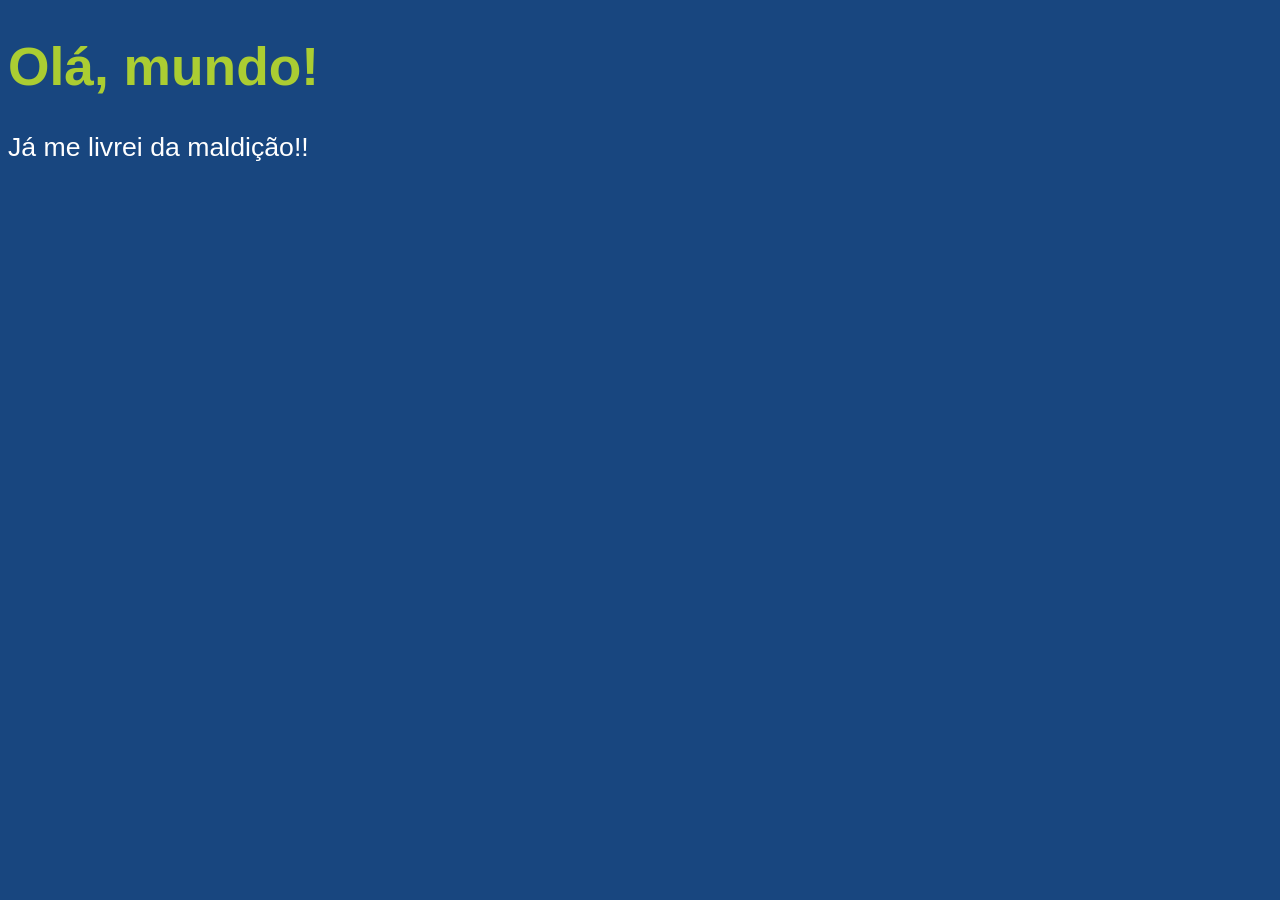
<file: aula04/ex001.html>
<!DOCTYPE html>
<html lang="pt-br">
<head>
    <meta charset="UTF-8">
    <meta name="viewport" content="width=device-width, initial-scale=1.0">
    <title>Meu primeiro programa ...</title>
    <style>
        body {
            background-color: rgb(24, 70, 127);
            color: white;
            font: normal 20pt Arial;
        }
        h1 {
            color: rgb(171, 205, 50);
        }
    </style>
</head>
<body>
    <h1>Olá, mundo!</h1>
    <p>Já me livrei da maldição!!</p>

    <script>
        /*
        window.alert("Minha primeira mensagem!")
        window.confirm("Está gostando de Javascript?")
        window.prompt("Qual é o seu nome?")
        */
    </script>
</body>
</html>
</file>
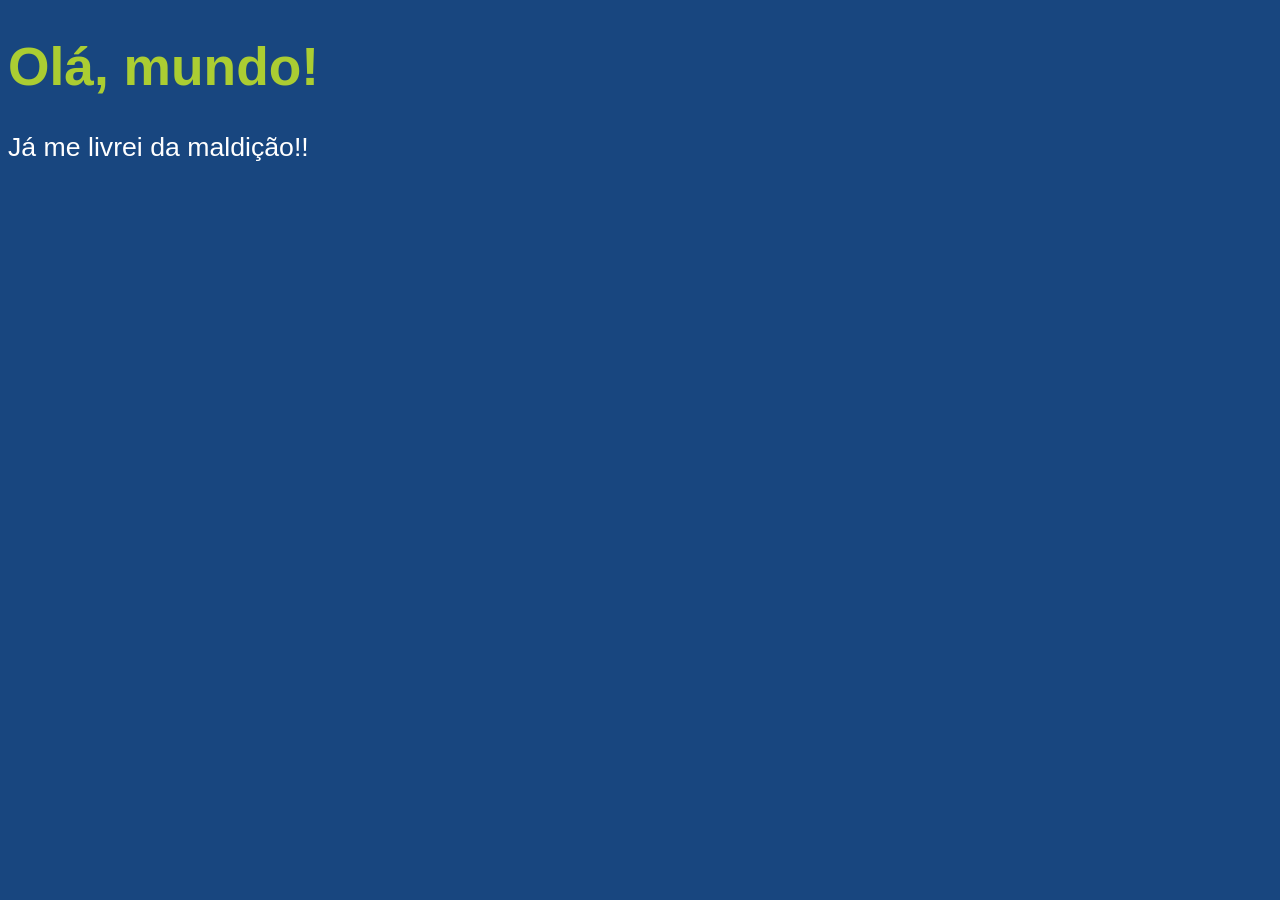
<file: aula06/ex002.html>
<!DOCTYPE html>
<html lang="pt-br">
<head>
    <meta charset="UTF-8">
    <meta name="viewport" content="width=device-width, initial-scale=1.0">
    <title>Meu primeiro programa ...</title>
    <style>
        body {
            background-color: rgb(24, 70, 127);
            color: white;
            font: normal 20pt Arial;
        }
        h1 {
            color: rgb(171, 205, 50);
        }
    </style>
</head>
<body>
    <h1>Olá, mundo!</h1>
    <p>Já me livrei da maldição!!</p>

    <script>
        var nome = window.prompt("Qual é o seu nome?")
        window.alert("É um grande prazer em te conhecer, " + nome)
        
    </script>
</body>
</html>
</file>
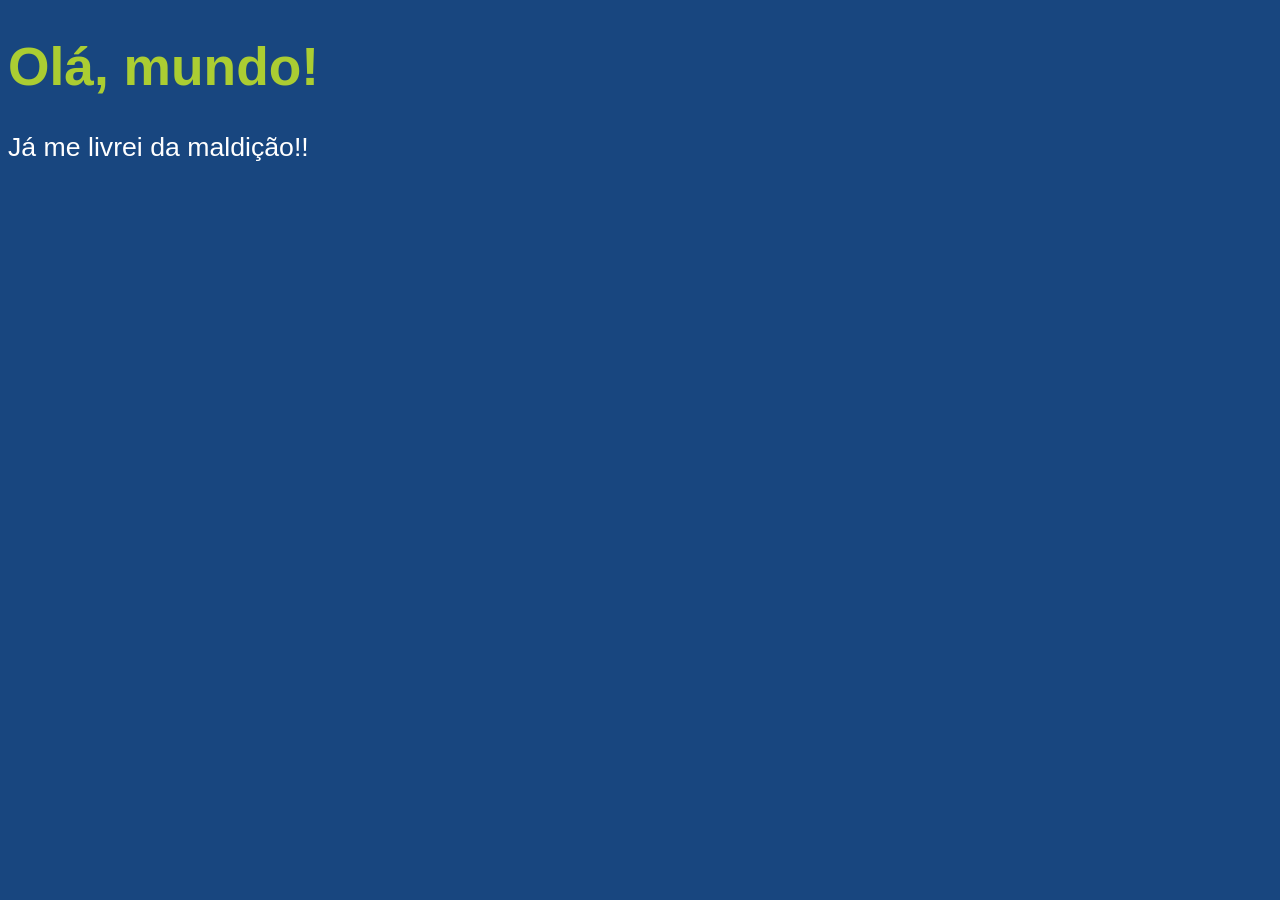
<file: aula06/ex003.html>
<!DOCTYPE html>
<html lang="pt-br">
<head>
    <meta charset="UTF-8">
    <meta name="viewport" content="width=device-width, initial-scale=1.0">
    <title>Meu primeiro programa ...</title>
    <style>
        body {
            background-color: rgb(24, 70, 127);
            color: white;
            font: normal 20pt Arial;
        }
        h1 {
            color: rgb(171, 205, 50);
        }
    </style>
</head>
<body>
    <h1>Olá, mundo!</h1>
    <p>Já me livrei da maldição!!</p>

    <script>
        var n1 = Number(window.prompt("Digite um número: "))
        var n2 = Number(window.prompt("Digite outro número: "))
        var soma = n1 + n2
        window.alert(`A soma entre ${n1} e ${n2} é igual a ${soma}`)
    </script>
</body>
</html>
</file>
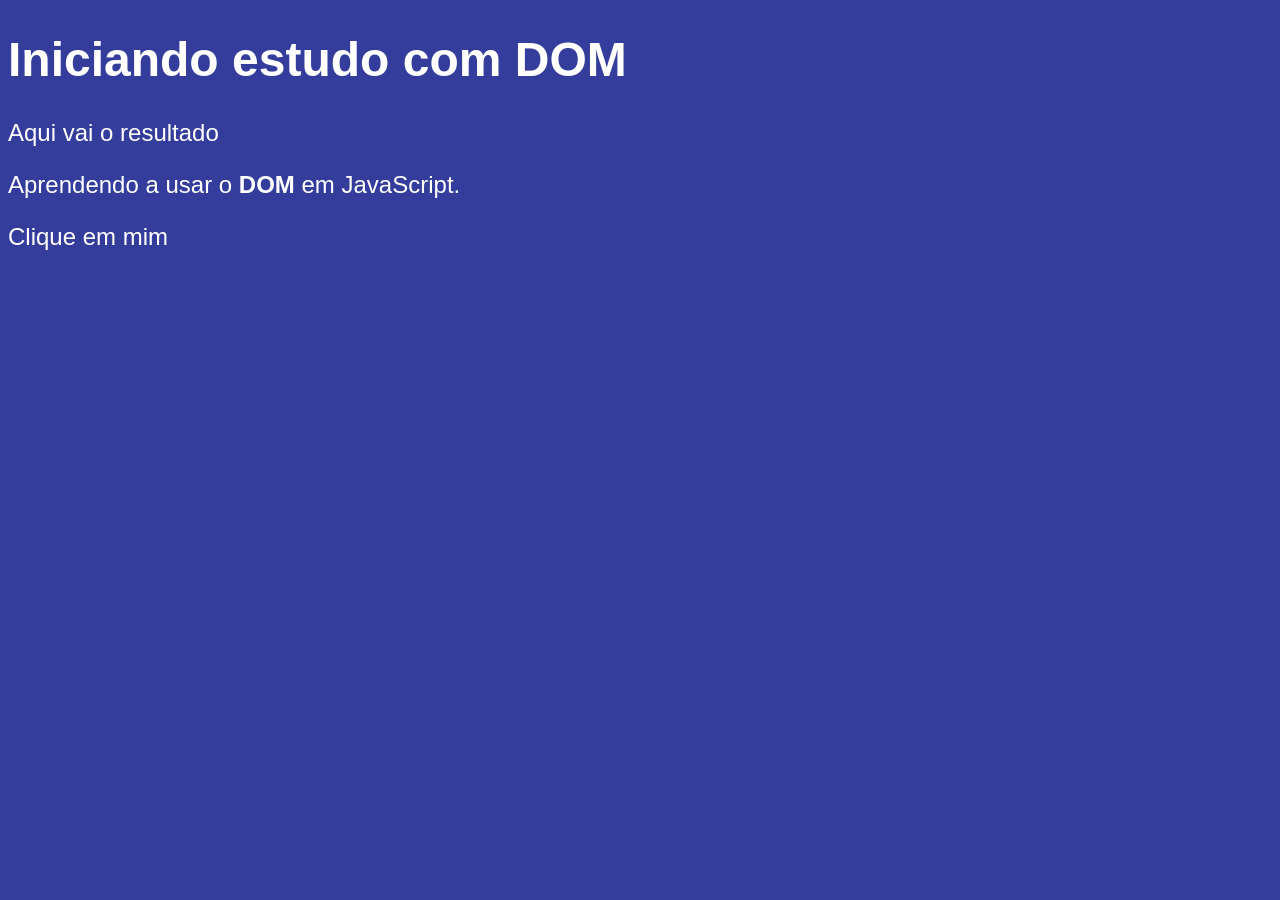
<file: aula09/ex005.html>
<!DOCTYPE html>
<html lang="pt-BR">
<head>
    <meta charset="UTF-8">
    <meta name="viewport" content="width=device-width, initial-scale=1.0">
    <title>Primeiros passos com DOM</title>
    <style>
        body {
            background: rgb(52, 61, 155);
            color: white;
            font: normal 18pt Arial;
        }
    </style>
</head>
<body>
    <h1>Iniciando estudo com DOM</h1>
    <p>Aqui vai o resultado</p>
    <p>Aprendendo a usar o <strong>DOM</strong> em JavaScript.</p>
    <div name="msg">Clique em mim</div>
    <script>
        var corpo = window.document.body
        var p1 = window.document.getElementsByTagName("p")[1]
        /*
        var d = window.document.getElementById("msg")
        d.style.background='green'
        //d.innerText='Estou aguardando ...'
        */

    </script>
</body>
</html>
</file>
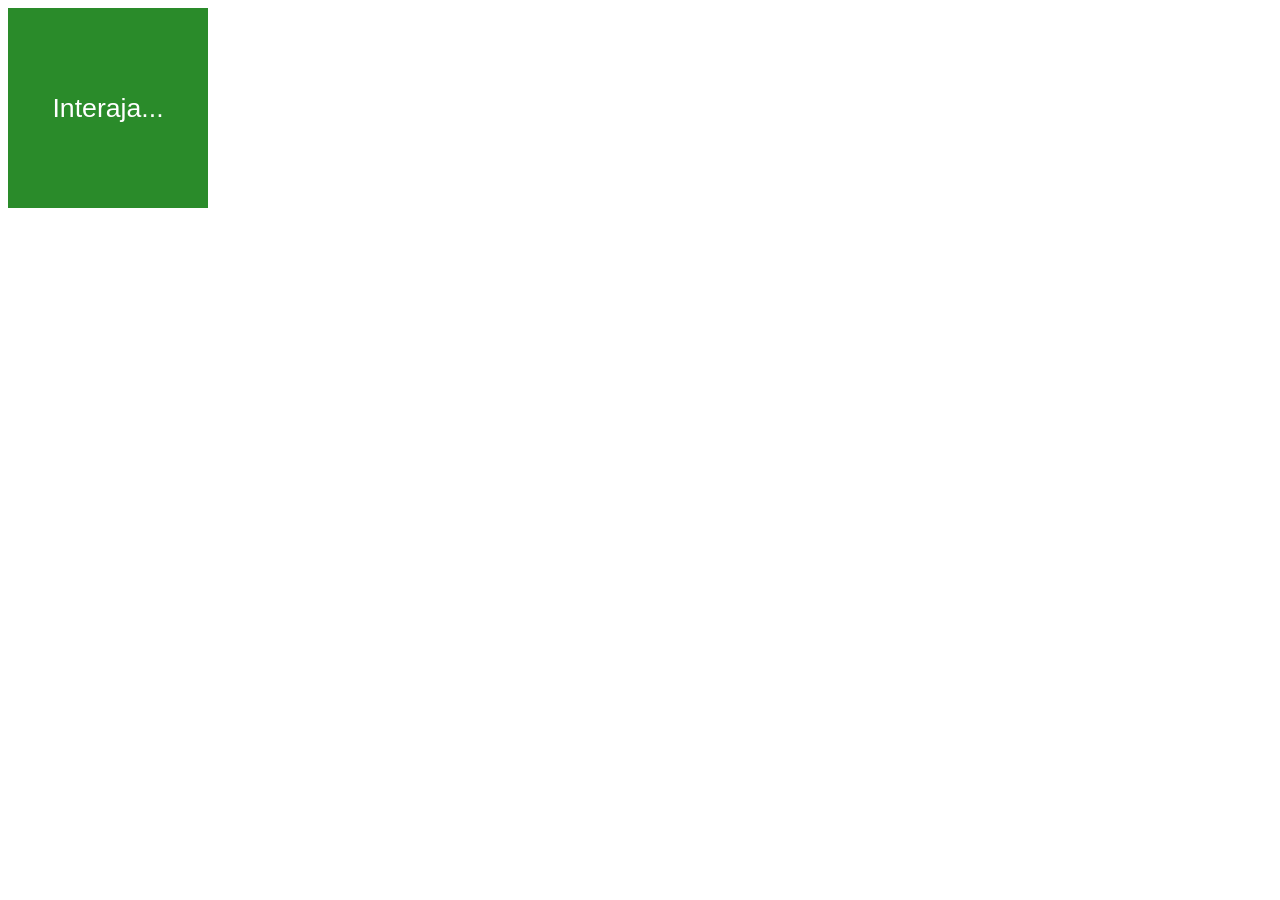
<file: aula10/ex006.html>
<!DOCTYPE html>
<html lang="pt-BR">
<head>
    <meta charset="UTF-8">
    <meta name="viewport" content="width=device-width, initial-scale=1.0">
    <title>Eventos DOM</title>
    <style>
        div#area {
            font: normal 20pt Arial;
            background: rgb(42,139,42);
            color: white;
            width: 200px;
            height: 200px;
            line-height: 200px;
            text-align: center;
        }
    </style>
</head>
<body>
    <div id="area">
        Interaja...
    </div>

    <script>
        var a = window.document.getElementById('area')

        a.addEventListener('click', clicar)
        a.addEventListener('mouseenter', entrar)
        a.addEventListener('mouseout', sair)

        function clicar(){
            a.innerText = 'Clicou!'
            a.style.background = 'red'
        }

        function entrar(){
            a.innerText = 'Entrou!'
        }

        function sair(){
            a.innerText = 'Saiu!'
            a.style.background = 'green'
        }
    </script>
</body>
</html>
</file>
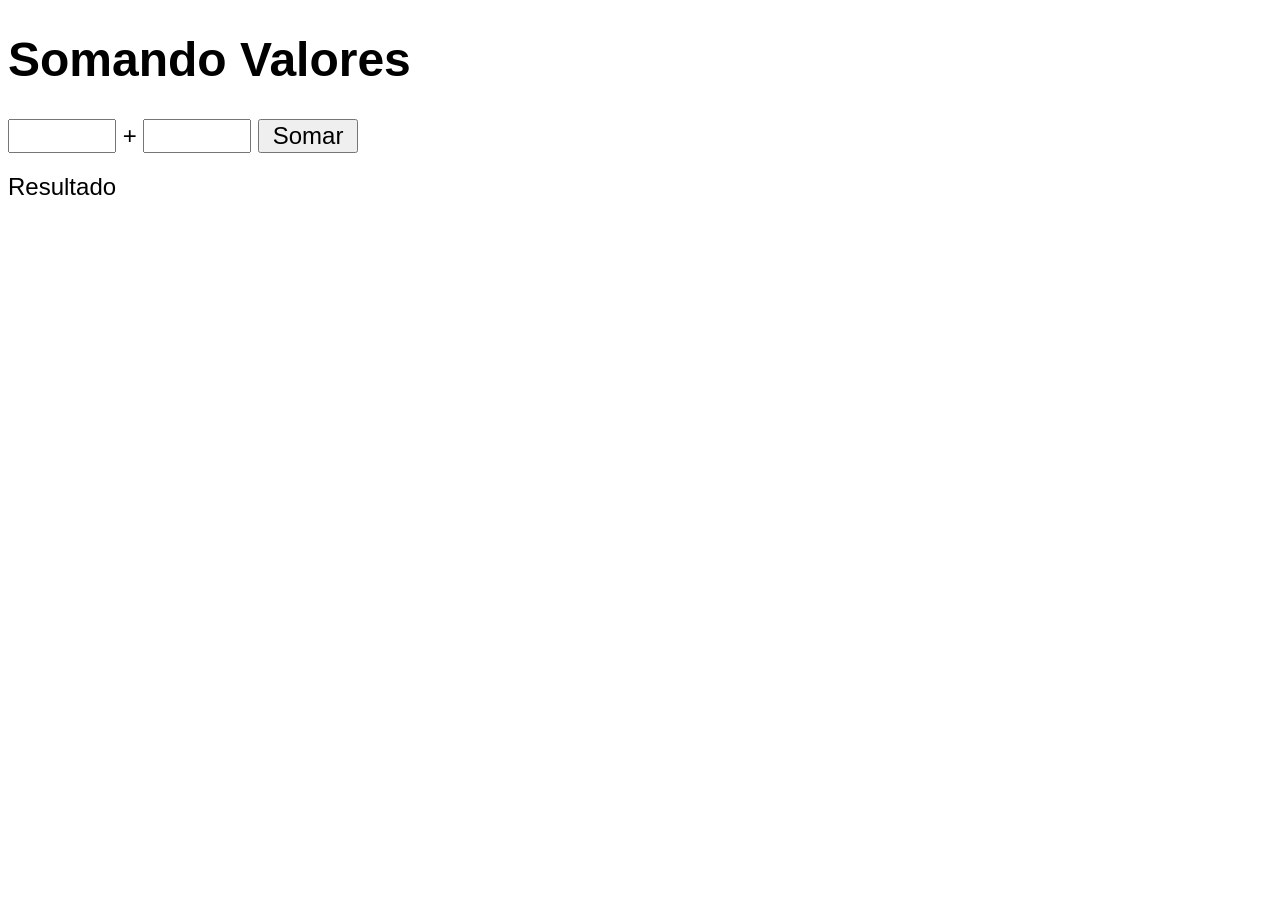
<file: aula10/ex007.html>
<!DOCTYPE html>
<html lang="pt-BR">
<head>
    <meta charset="UTF-8">
    <meta name="viewport" content="width=device-width, initial-scale=1.0">
    <title>Somando Números</title>
    <style>
        body {
            font: normal 18pt Arial;
        }
        input {
            font: normal 18pt Arial;
            width: 100px;
        }
        div#res{
            margin-top: 20px;
        }
    </style>
</head>
<body>
    <h1>Somando Valores</h1>
    <input type="number" name="txtn1" id="txtn1"> +
    <input type="number" name="txtn2" id="txtn2">
    <input type="button" value="Somar" onclick="somar()">
    <div id="res">Resultado</div>

    <script>
        function somar(){
            var tn1 = window.document.getElementById('txtn1')
            var tn2 = window.document.querySelector('input#txtn2')
            var res = window.document.getElementById('res')
            var n1 = Number(tn1.value)
            var n2 = Number(tn2.value)
            var s = n1 + n2
            res.innerHTML = `A soma entre ${n1} e ${n2} é igual a <strong>${s}<strong>`
        }
    </script>
</body>
</html>
</file>
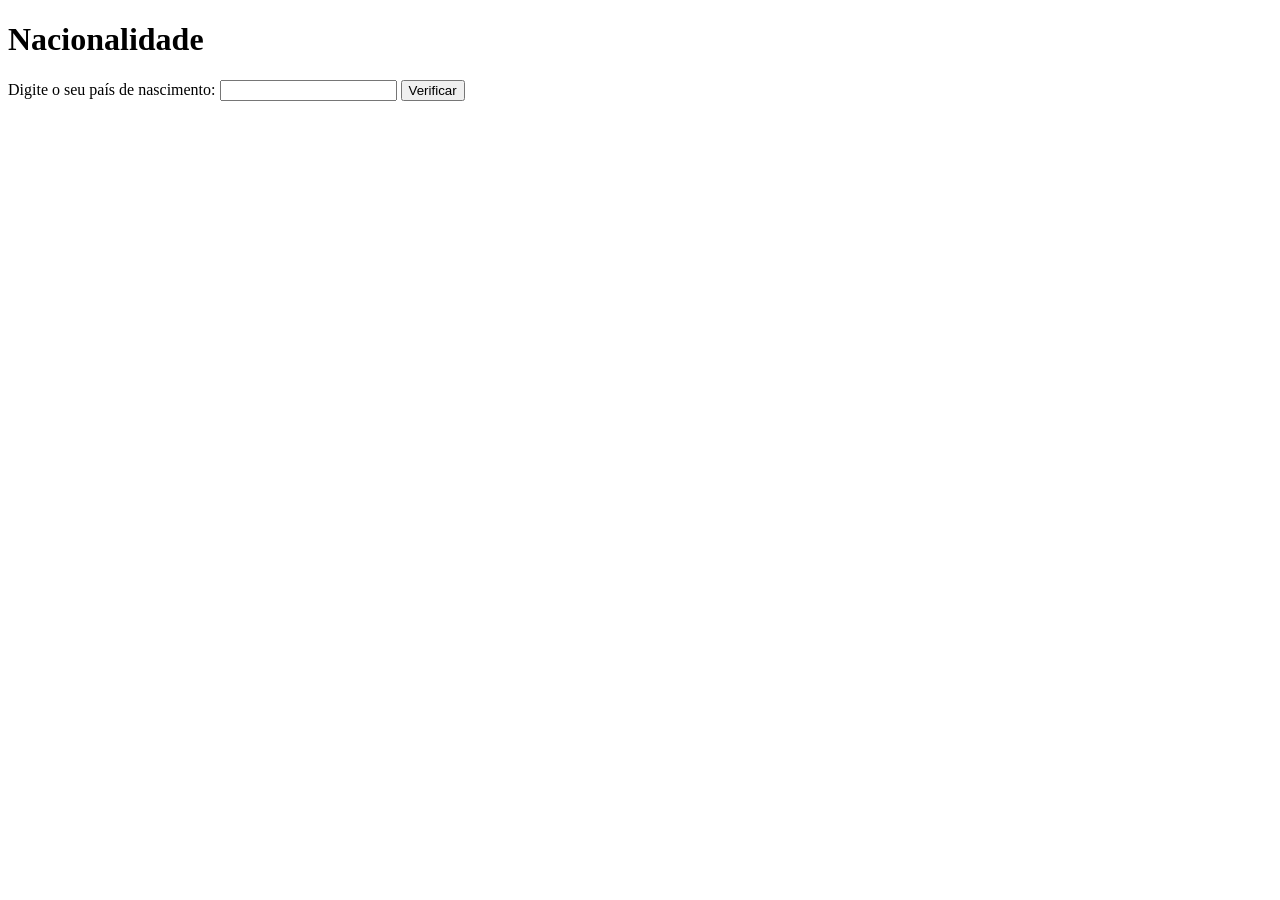
<file: aula11/ex009.html>
<!DOCTYPE html>
<html lang="en">
<head>
    <meta charset="UTF-8">
    <meta name="viewport" content="width=device-width, initial-scale=1.0">
    <title>Polícia Federal</title>
</head>
<body>
    <h1>Nacionalidade</h1>
    Digite o seu país de nascimento: <input type="text" name="pais" id="pais"> <input type="button" value="Verificar" onclick="verificarPaís()">
    <div id="res"></div>
    <script>
        function verificarPaís(){
            var txtpais = document.getElementById('pais')
            var res = document.getElementById('res')
            if(txtpais.value != 'Brasil' ){
                res.innerHTML = '<p>Você é <strong>estrangeiro</strong>!</p>'
            }else {
                res.innerHTML = '<p>Você é <strong>brasileiro</strong>!</p>'
            }
            
        }
    </script>
</body>
</html>
</file>
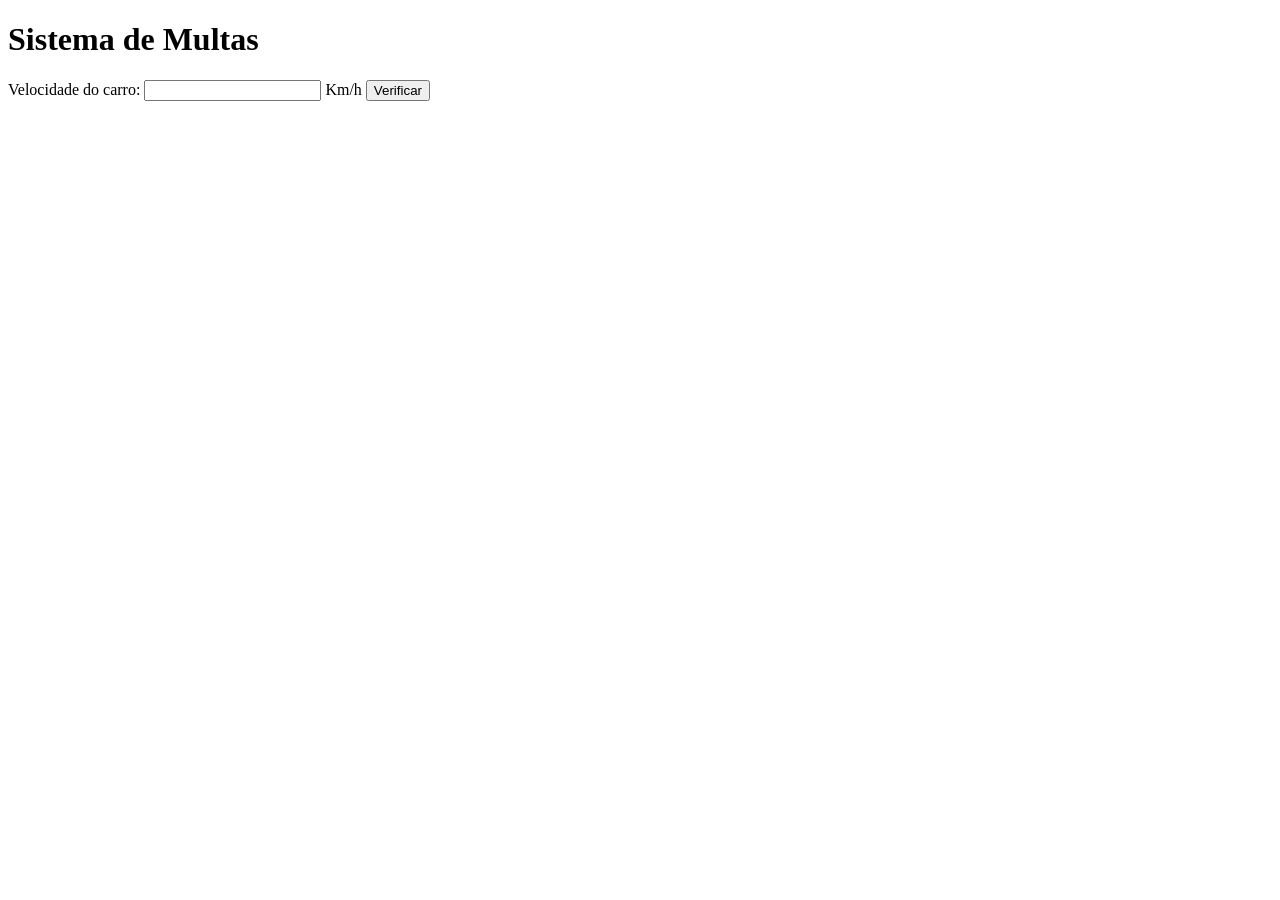
<file: aula11/ex010.html>
<!DOCTYPE html>
<html lang="pt-BR">
<head>
    <meta charset="UTF-8">
    <meta name="viewport" content="width=device-width, initial-scale=1.0">
    <title>DETRAN</title>
</head>
<body>
    <h1>Sistema de Multas</h1>
    Velocidade do carro: <input type="number" name="txtvel" id="txtvel"> Km/h
    <input type="button" value="Verificar" onclick="calcular()">
    <div id="res">

    </div>
    <script>
        function calcular(){
            var txtv = window.document.getElementById('txtvel')
            var res = window.document.querySelector('div#res')
            var vel = Number(txtv.value)
            res.innerHTML = `<p>Sua velocidade atual é de <strong>${vel} Km/h</strong></p>`
            if(vel>60) {
                res.innerHTML += `<p>Você está <strong>MULTADO</strong> por excesso de velocidade</p>`
            }
            res.innerHTML += `<p>Dirija sempre com cinto de segurança!</p>`
        }
    </script>
</body>
</html>
</file>
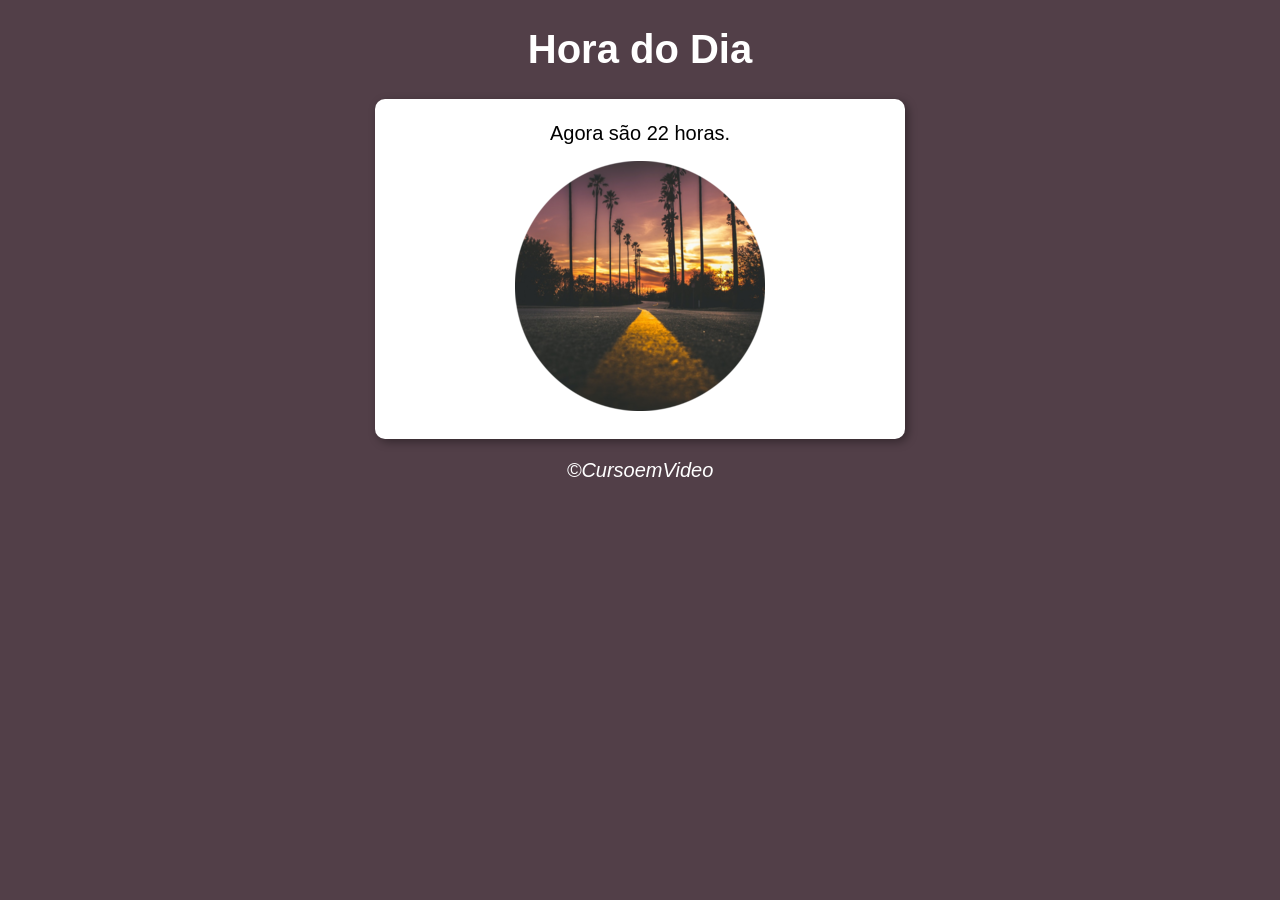
<file: aula12ex/ex014/modelo.html>
<!DOCTYPE html>
<html lang="pt-BR">
<head>
    <meta charset="UTF-8">
    <meta name="viewport" content="width=device-width, initial-scale=1.0">
    <title>Hora do Dia</title>
    <link rel="stylesheet" href="estilo.css">
</head>
<body onload="carregar()">
    <header>
        <h1>Hora do Dia</h1>
    </header>
    <section>
        <div id="msg">
            Aqui vai aparecer a mensagem ...
        </div>
        <div id="foto">
            <img id="imagem" src="fotomanha.png" alt="Foto do dia">
        </div>
    </section>
    <footer>
        <p>&copy;CursoemVideo</p>
    </footer>
    <script src="script.js"></script>
</body>
</html>
</file>
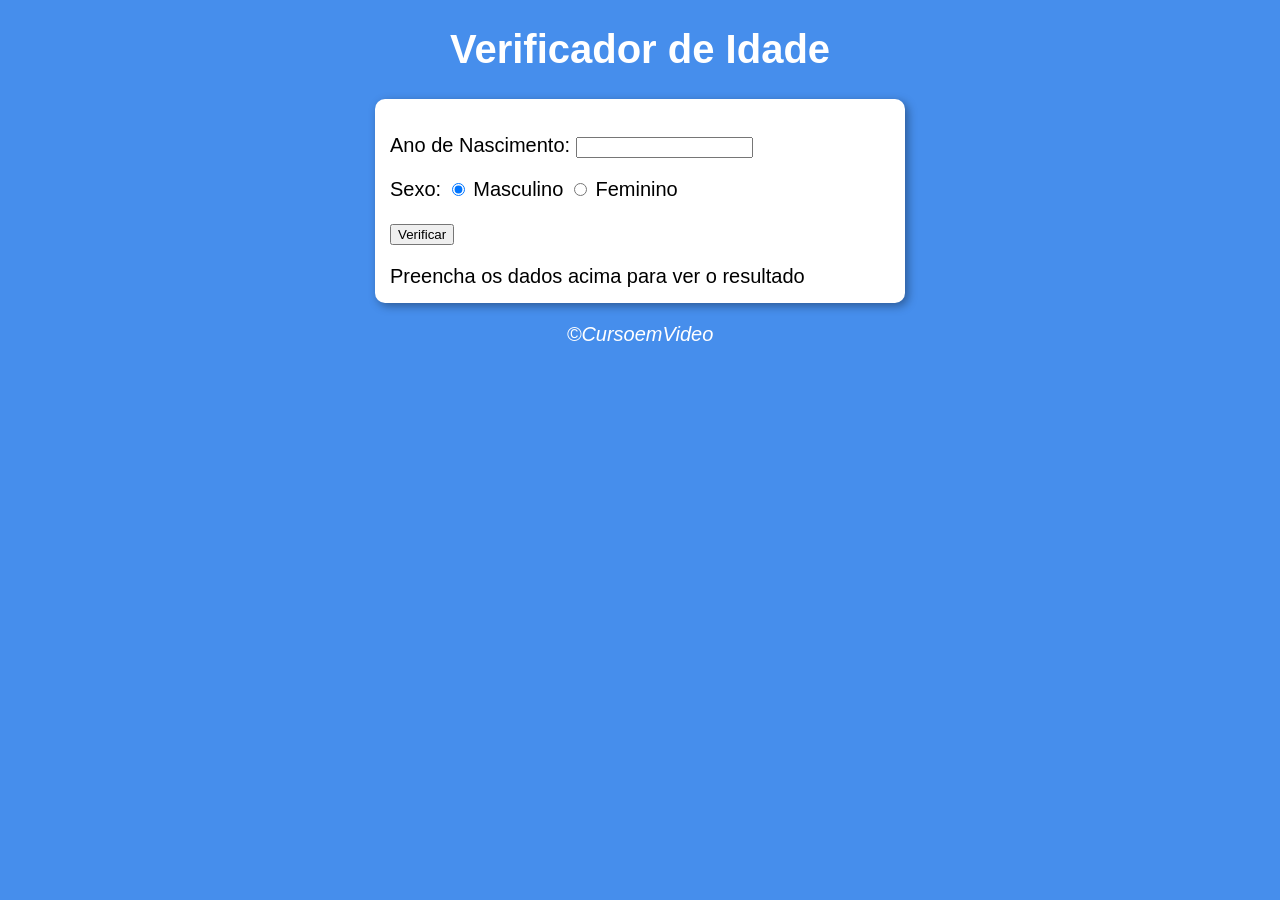
<file: aula12ex/ex015/modelo.html>
<!DOCTYPE html>
<html lang="pt-BR">
<head>
    <meta charset="UTF-8">
    <meta name="viewport" content="width=device-width, initial-scale=1.0">
    <title>Verificador de Idade</title>
    <link rel="stylesheet" href="estilo.css">
</head>
<body>
    <header>
        <h1>Verificador de Idade</h1>
    </header>
    <section>
        <div>
            <p>Ano de Nascimento:
                <input type="number" name="txtano" id="txtano" min="0">
            </p>
            <p>Sexo:
                <input type="radio" name="radsex" id="masc" checked>
                <label for="masc">Masculino</label>
                <input type="radio" name="radsex" id="fem" >
                <label for="fem">Feminino</label>
            </p>
            <p>
                <input type="button" value="Verificar" onclick="verificar()">
            </p>
        </div>
        <div id="res">
            Preencha os dados acima para ver o resultado
        </div>
    </section>
    <footer>
        <p>&copy;CursoemVideo</p>
    </footer>
    <script src="script.js"></script>
</body>
</html>
</file>
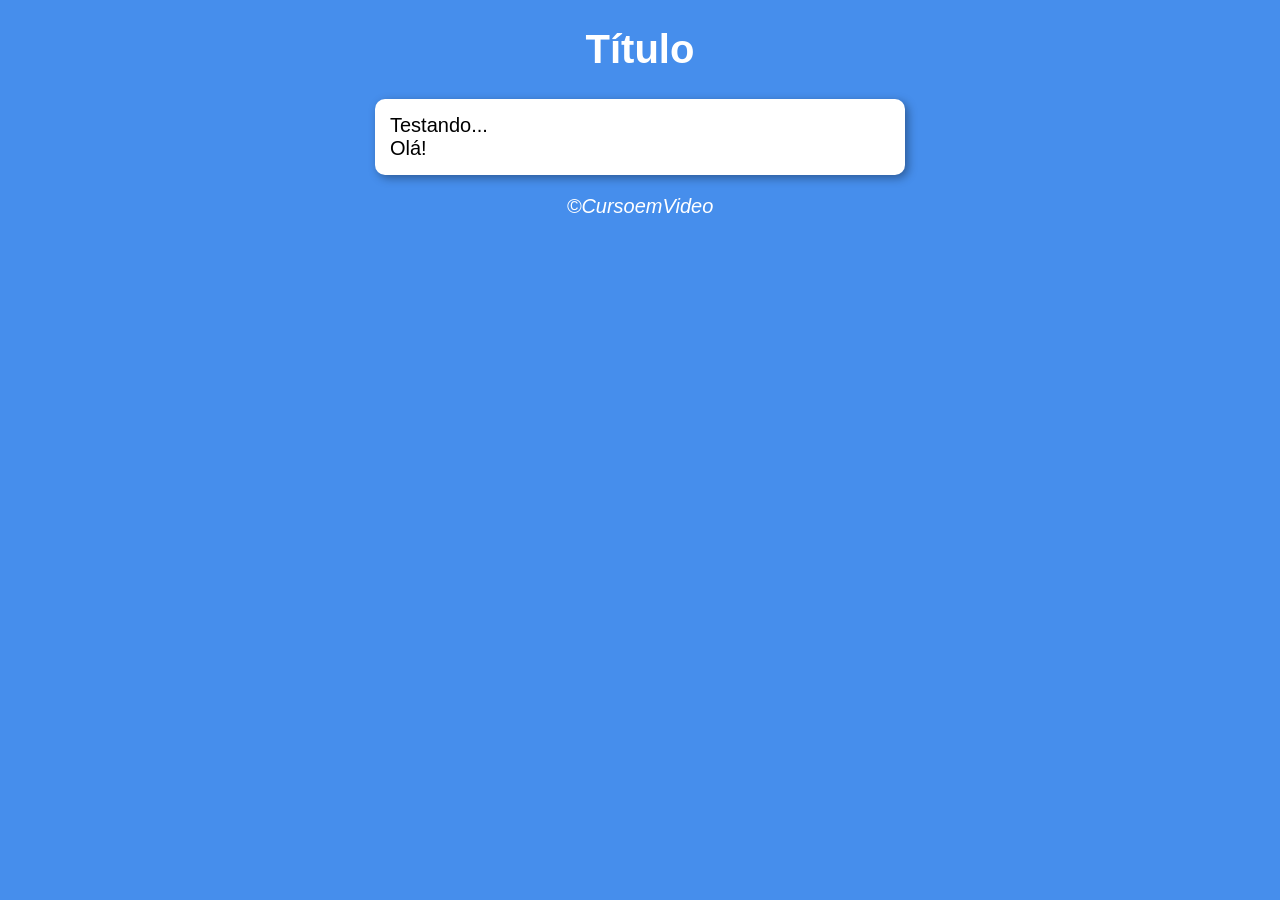
<file: aula12ex/modelo/modelo.html>
<!DOCTYPE html>
<html lang="pt-BR">
<head>
    <meta charset="UTF-8">
    <meta name="viewport" content="width=device-width, initial-scale=1.0">
    <title>Modelo de Exercício</title>
    <link rel="stylesheet" href="estilo.css">
</head>
<body>
    <header>
        <h1>Título</h1>
    </header>
    <section>
        <div>
            Testando...
        </div>
        <div>
            Olá!
        </div>
    </section>
    <footer>
        <p>&copy;CursoemVideo</p>
    </footer>
    <script src="script.js"></script>
</body>
</html>
</file>
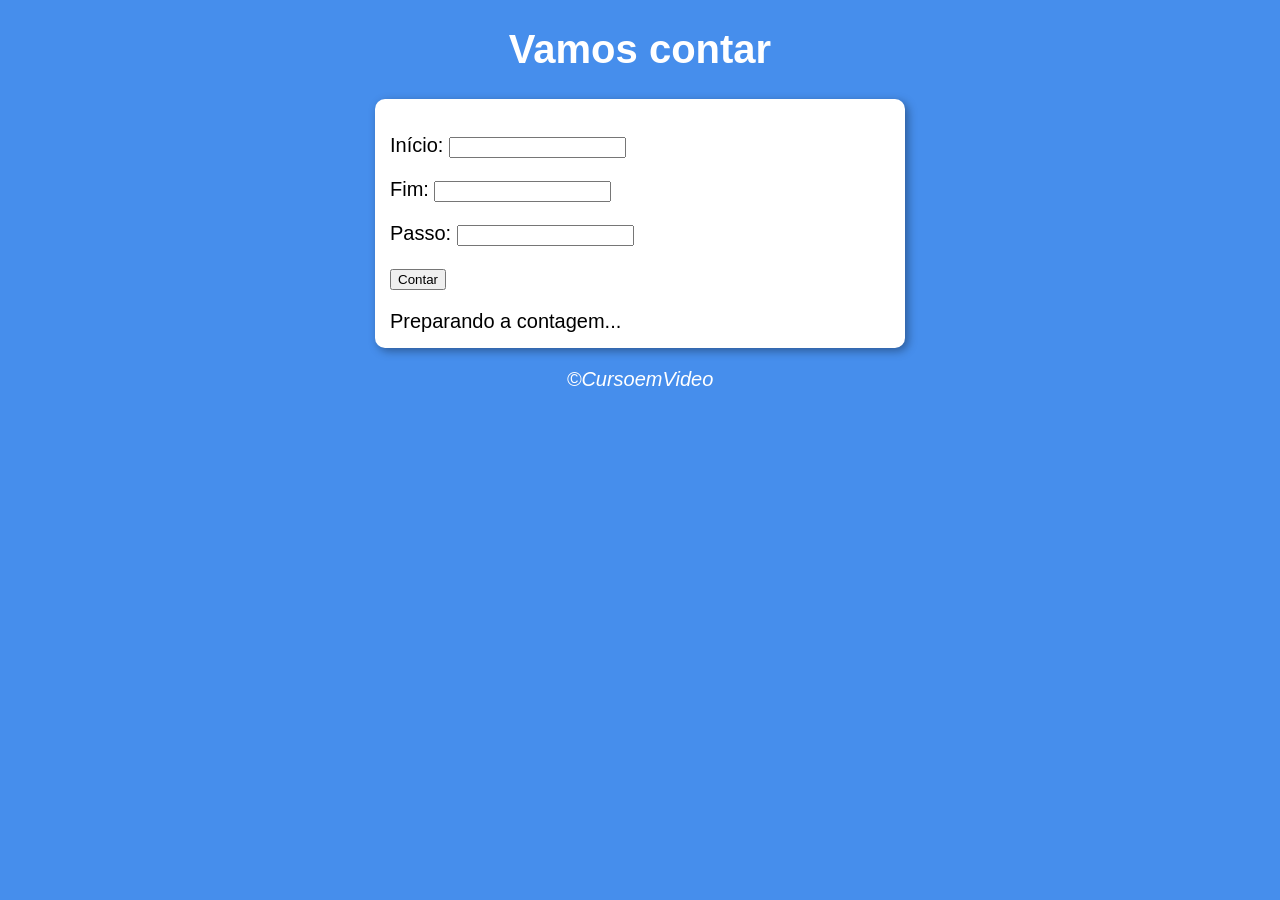
<file: aula14ex/ex016/modelo.html>
<!DOCTYPE html>
<html lang="pt-BR">
<head>
    <meta charset="UTF-8">
    <meta name="viewport" content="width=device-width, initial-scale=1.0">
    <title>Super Contador</title>
    <link rel="stylesheet" href="estilo.css">
</head>
<body>
    <header>
        <h1>Vamos contar</h1>
    </header>
    <section>
        <div id ="dados">
            <p>Início: <input type="number" name="inicio" id="txti"></p> 
            <p>Fim: <input type="number" name="fim" id="txtf"></p> 
            <p>Passo: <input type="number" name="passo" id="txtp"></p>
            <p><input type="button" value="Contar" onclick="contar()"></p> 
        </div>
        <div id="res">
            Preparando a contagem...
        </div>
    </section>
    <footer>
        <p>&copy;CursoemVideo</p>
    </footer>
    <script src="script.js"></script>
</body>
</html>
</file>
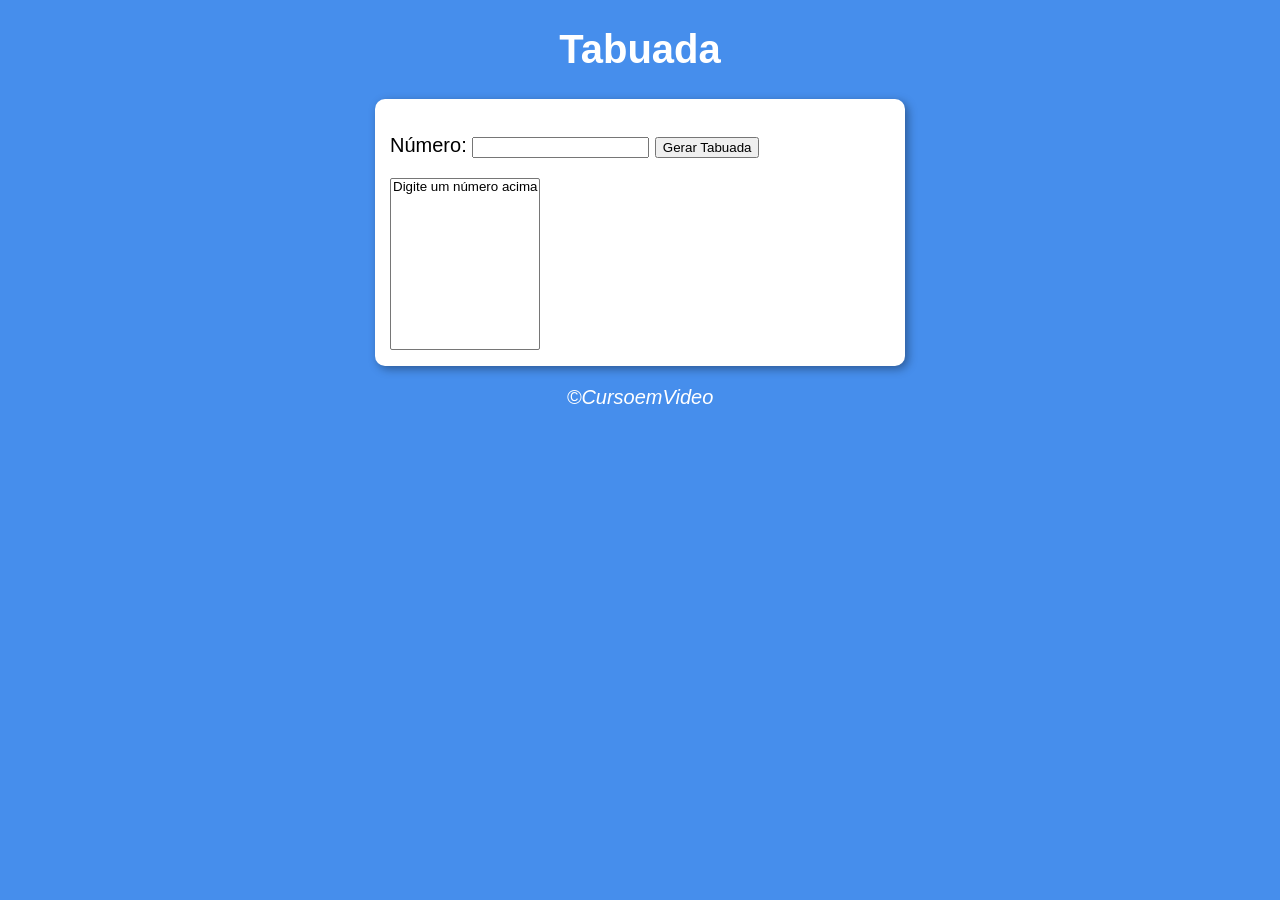
<file: aula14ex/ex017/modelo.html>
<!DOCTYPE html>
<html lang="pt-BR">
<head>
    <meta charset="UTF-8">
    <meta name="viewport" content="width=device-width, initial-scale=1.0">
    <title>Tabuada</title>
    <link rel="stylesheet" href="estilo.css">
</head>
<body>
    <header>
        <h1>Tabuada</h1>
    </header>
    <section>
        <div>
            <p>Número: <input type="number" name="num" id="txtn">
            <input type="button" value="Gerar Tabuada" onclick="tabuada()"></p>
            
        </div>
        <div> 
            <select name="tabuada" id="seltab" size="10">
                <option>Digite um número acima</option>
            </select>
        </div>
    </section>
    <footer>
        <p>&copy;CursoemVideo</p>
    </footer>
    <script src="script.js"></script>
</body>
</html>
</file>
<file: aula12ex/ex014/estilo.css>
body{
    
    font: normal 15pt Arial;
}

header {
    color: white;
    text-align: center;

}

section {
    background: white;
    border-radius: 10px;
    padding: 15px;
    width: 500px;
    margin: auto;
    box-shadow: 3px 3px 10px rgba(0, 0, 0, 0.363);
}

div {
    text-align: center;
    padding: 8px;
}

footer {
    color: white;
    text-align: center;
    font-style: italic;
}
</file>
<file: aula12ex/ex015/estilo.css>
body{
    background: rgb(70,142,236);
    font: normal 15pt Arial;
}

header {
    color: white;
    text-align: center;

}

section {
    background: white;
    border-radius: 10px;
    padding: 15px;
    width: 500px;
    margin: auto;
    box-shadow: 3px 3px 10px rgba(0, 0, 0, 0.363);
}

footer {
    color: white;
    text-align: center;
    font-style: italic;
}
</file>
<file: aula12ex/modelo/estilo.css>
body{
    background: rgb(70,142,236);
    font: normal 15pt Arial;
}

header {
    color: white;
    text-align: center;

}

section {
    background: white;
    border-radius: 10px;
    padding: 15px;
    width: 500px;
    margin: auto;
    box-shadow: 3px 3px 10px rgba(0, 0, 0, 0.363);
}

footer {
    color: white;
    text-align: center;
    font-style: italic;
}
</file>
<file: aula14ex/ex016/estilo.css>
body{
    background: rgb(70,142,236);
    font: normal 15pt Arial;
}

header {
    color: white;
    text-align: center;

}

section {
    background: white;
    border-radius: 10px;
    padding: 15px;
    width: 500px;
    margin: auto;
    box-shadow: 3px 3px 10px rgba(0, 0, 0, 0.363);
}

footer {
    color: white;
    text-align: center;
    font-style: italic;
}
</file>
<file: aula14ex/ex017/estilo.css>
body{
    background: rgb(70,142,236);
    font: normal 15pt Arial;
}

header {
    color: white;
    text-align: center;

}

section {
    background: white;
    border-radius: 10px;
    padding: 15px;
    width: 500px;
    margin: auto;
    box-shadow: 3px 3px 10px rgba(0, 0, 0, 0.363);
}

footer {
    color: white;
    text-align: center;
    font-style: italic;
}
</file>
